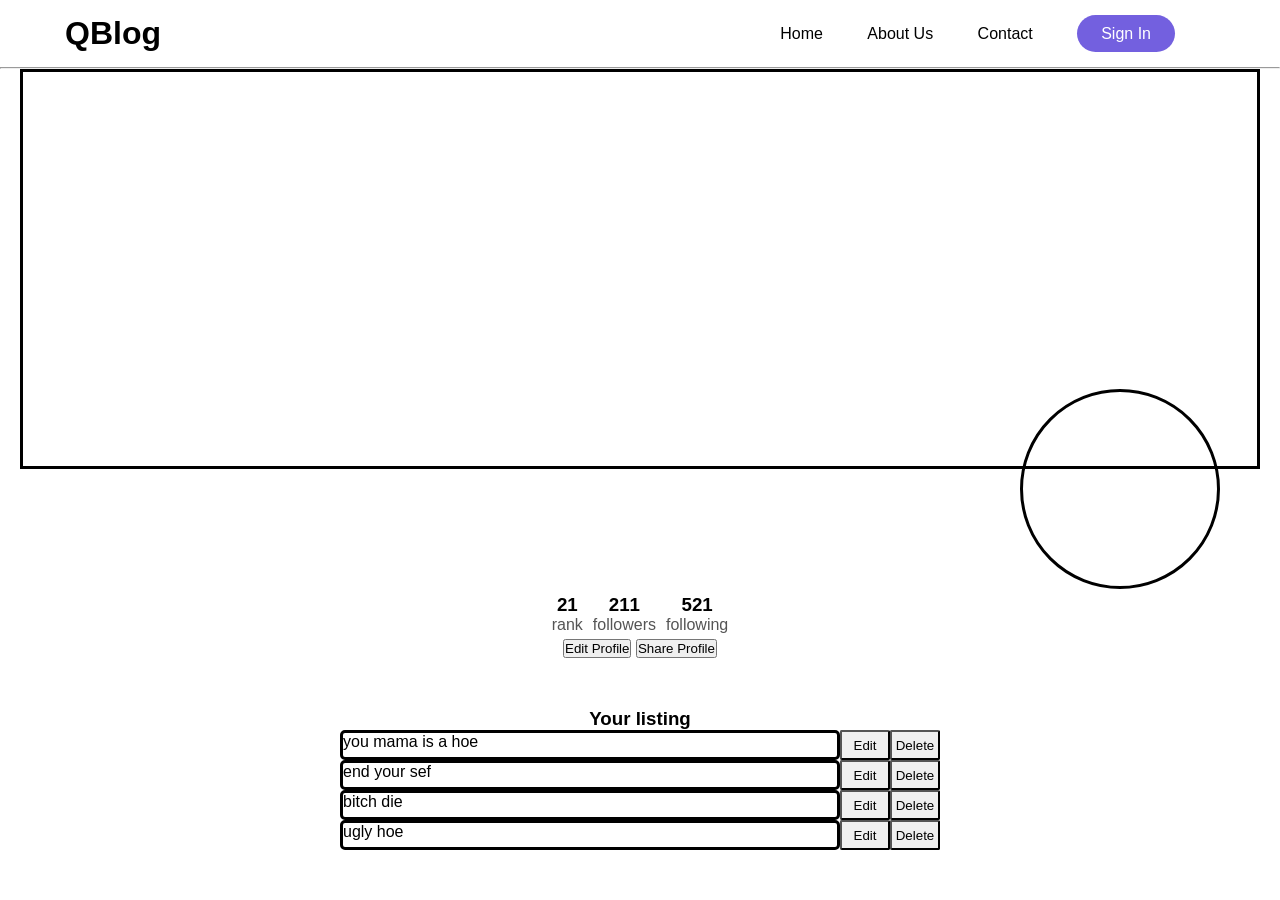
<file: profile.html>
<!DOCTYPE html>
<html lang="en">
<head>
    <meta charset="UTF-8">
    <meta name="viewport" content="width=device-width, initial-scale=1.0">
    <title>Profile</title>
    <link rel="stylesheet" href="extrastyle.css">
</head>
<body>
    
<div class="header">
    <div class="container">
       <div class="navbar">
           <div class="logo">
               <h1>QBlog</h1>
               
                    </div> 
            <nav>
               <ul id="MenuItems">
                   <li><a href="">Home</a></li>
                   <li><a href="">About Us</a></li>
                   <li><a href="">Contact</a></li>               
                   <li class="sign-up" ><a href="" style="color: white;">Sign In</a></li>
               </ul>
           </nav>
         </div>
    </div> 
</div>
<hr>
<div class="profileheader"></div>

<div class="profilepic-holder"></div>

<div class="space"></div>


<div class="profile-detail">
    <div class="details">
        <div class="detail-item">
            <h3>21</h3>
            <p>rank</p>
        </div>
        <div class="detail-item">
            <h3>211</h3>
            <p>followers</p>
        </div>
        <div class="detail-item">
            <h3>521</h3>
            <p>following</p>
        </div>
    </div>
        <div class="buttons">
            <button>Edit Profile</button>
            <button>Share Profile</button>
        </div>
</div>


   
</div>

<div class="article-collection">
    <h3 class="article-lable">Your listing</h3>

    <div class="article">
        <ul>
            <li><div class="item">you mama is a hoe</div><button>Edit</button><button>Delete</button></li>
            <li><div class="item">end your sef</div><button>Edit</button><button>Delete</button></li>
            <li><div class="item">bitch die</div><button>Edit</button><button>Delete</button></li>
            <li><div class="item">ugly hoe</div><button>Edit</button><button>Delete</button></li>
        </ul>
      </div>
</div>



                   
   
   
    
</body>
</html>
</file>
<file: extrastyle.css>
*{
    margin: 0;
    padding: 0;
    box-sizing: border-box;
}
body{
    font-family: 'Poppins', sans-serif;
}
.navbar{
    display: flex;
    align-items: center;
    padding: 15px;
}
nav{
    flex: 1;
    text-align: right;
}
nav ul{
    display: inline-block;
    list-style-type: none;
}
nav ul li{
    display: inline-block;
    margin-right: 40px;
}
a{
    text-decoration: none;
    color: black;
}
p{
    color: #555;
}

ul{
    list-style-type: none;
}
.sign-up a{
    /* border: 1px solid; */
    padding: 10px 24px;
    border-radius: 24px;
    background-color:#7360DF;
    
    
    
}
.header{
    margin-right: 50px;
    margin-left: 50px;
}

.profileheader{
    width:max;
    height: 400px;
    border: solid;
    margin: 20px;
    margin-top: 0px;
}

.profilepic-holder{
    width: 200px;
    height: 200px;
    border-radius: 50%;
    border: solid;
    position: absolute;
    transform: translate(510%,-50%);
    
    /* float: right;
    top: -150px; */
}
.space{
    width: max;
    height: 100px;
}

.profile-detail {
    display: flex;
    flex-direction: column;
    align-items: center;
}

.details {
    display: flex;
    
}

.detail-item {
    text-align: center;
    margin: 5px;
}

.button{
    display: flex;
    margin-top: 10px;
    flex-direction: row;
}

.article-collection{
    width: max;
    margin: 50px;
    
}


.article-lable{

    text-align: center;
}

.article{
    
    display: flex;
    justify-content: center;
    
}

.item{
    width: 500px;
    border-radius: 5px;
    height: 30px;
    border:solid;

}
.article button{
    width: 50px;
    height: 30px;
    border-radius: 2px;
}


.article li{

    display: flex;
    flex-direction: row;


}
</file>
